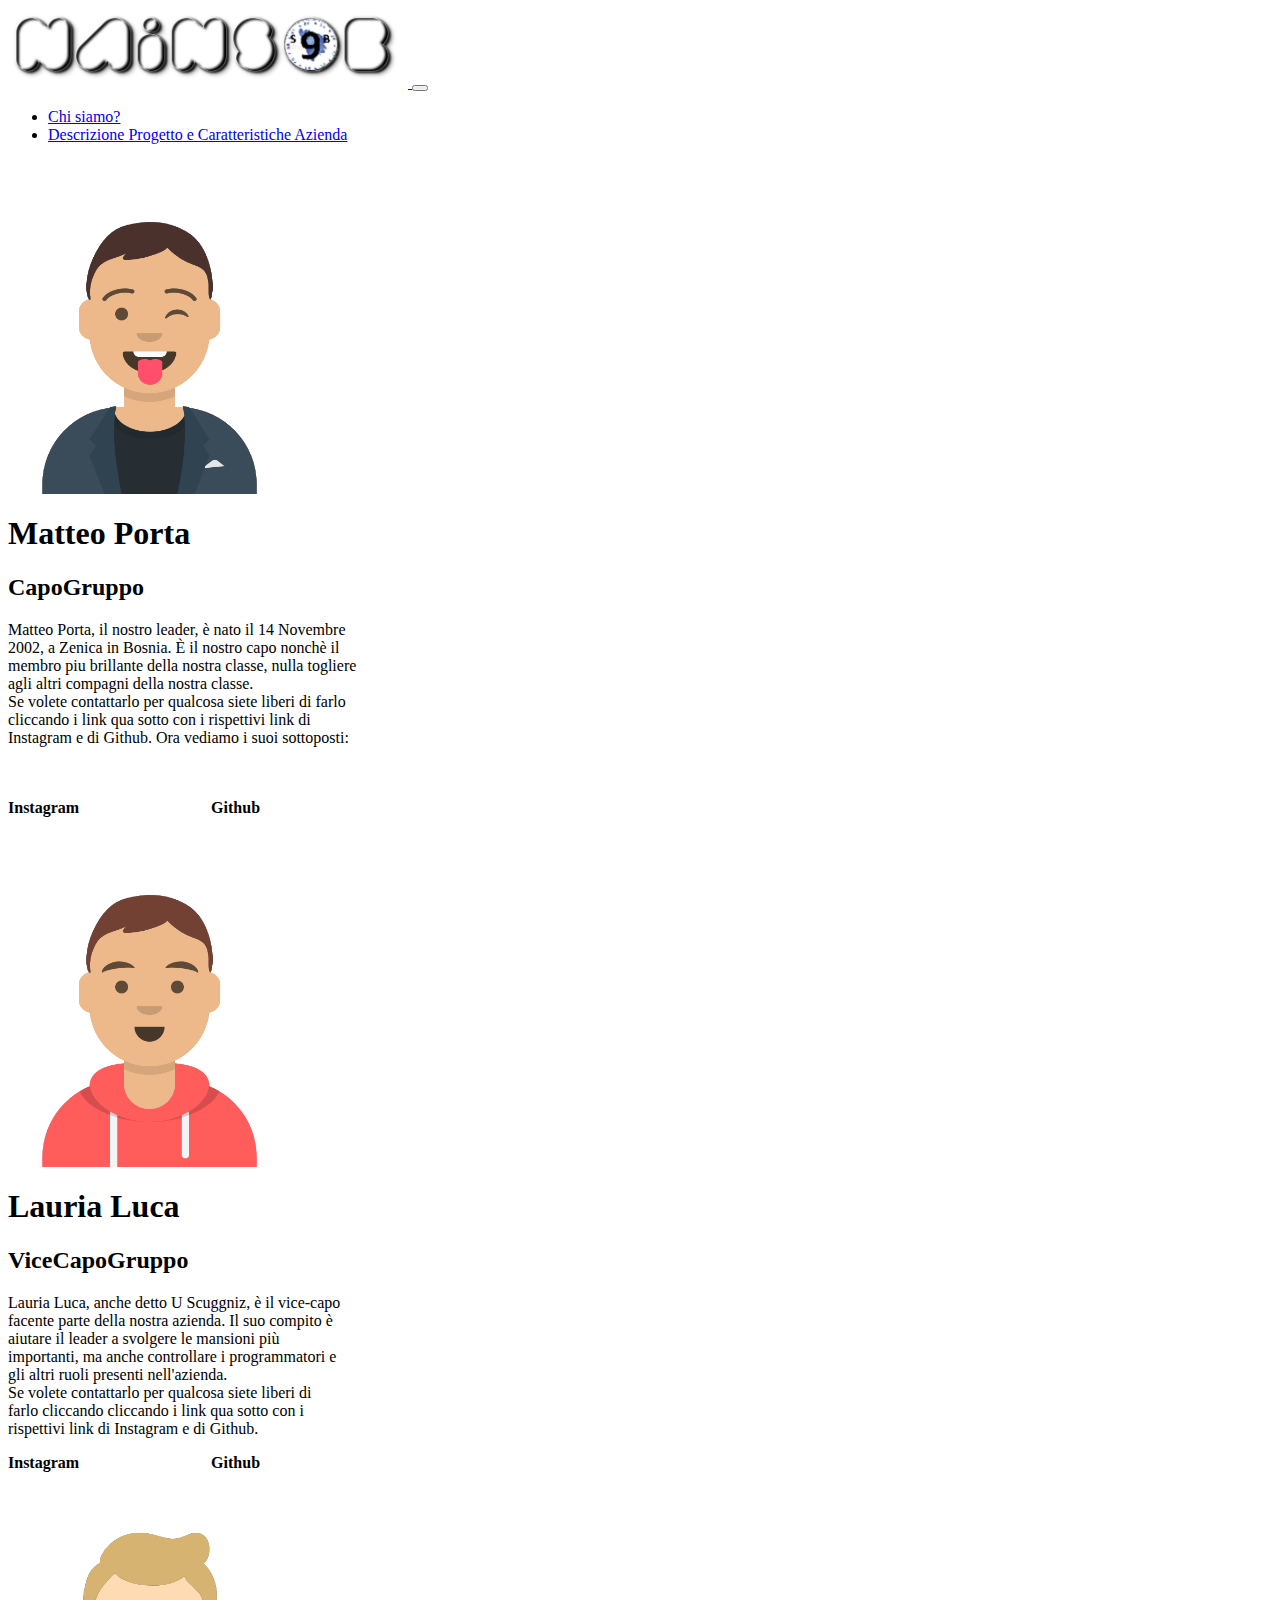
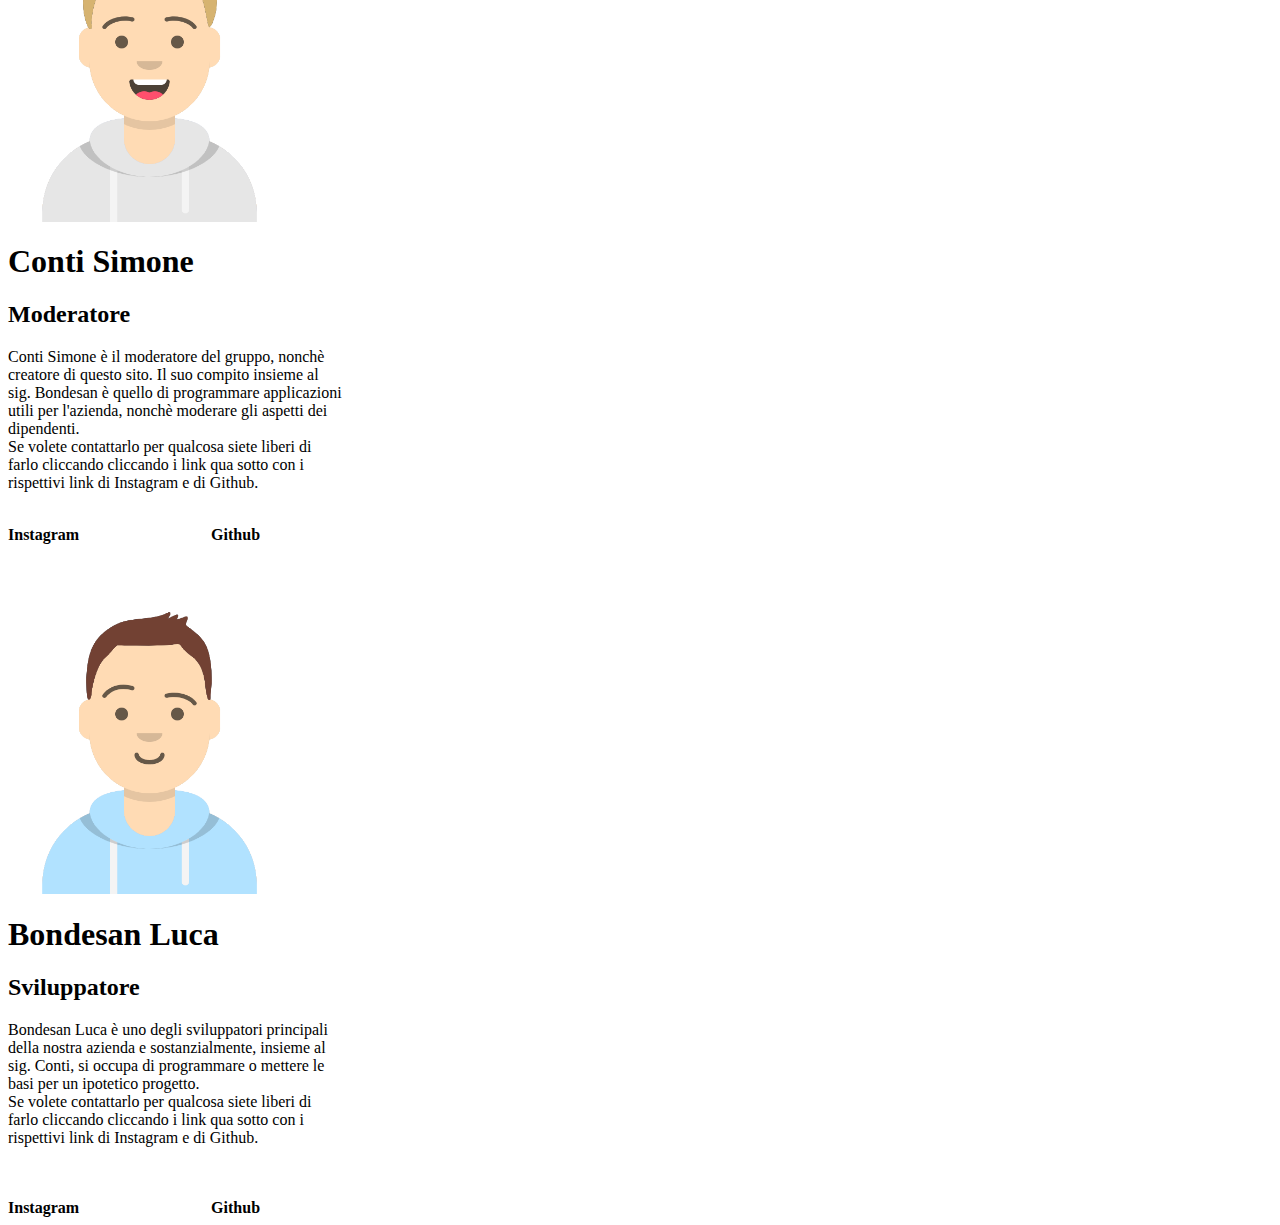
<file: progetto_nuovo_c#/SitoNainsob/index.html>
<html>

<head>
  <link rel="stylesheet" href="texture.css">
  <link href="https://cdn.jsdelivr.net/npm/bootstrap@5.0.1/dist/css/bootstrap.min.css" rel="stylesheet"
    integrity="sha384-+0n0xVW2eSR5OomGNYDnhzAbDsOXxcvSN1TPprVMTNDbiYZCxYbOOl7+AMvyTG2x" crossorigin="anonymous">
  <title>

  </title>
</head>

<body>
  <nav class="navbar navbar-expand-lg navbar-dark bg-dark">
    <div class="container-fluid">
      <a class="navbar-brand" href="#">
        <img src="NAISOBLOGO.png" alt="" width="400" height="80" class="d-inline-block align-text-top">
      </a>
      <button class="navbar-toggler" type="button" data-bs-toggle="collapse" data-bs-target="#navbarNav"
        aria-controls="navbarNav" aria-expanded="false" aria-label="Toggle navigation">
        <span class="navbar-toggler-icon"></span>
      </button>
      <div class="collapse navbar-collapse" id="navbarNav">
        <ul class="navbar-nav">
          <li class="nav-item">
            <a class="nav-link active" aria-current="page" href="./index.html">Chi siamo?</a>
          </li>
          <li class="nav-item">
            <a class="nav-link" href="./descrizione.html">Descrizione Progetto e Caratteristiche Azienda</a>
          </li>
        </ul>
      </div>
    </div>
  </nav>
  <div class="row">
    <div class="card" style="width: 22rem;">
      <img src="avatarPorta.png" class="card-img-top" height="300">
      <div class="card-body">
        <h1 class="card-title">Matteo Porta</h5>
          <h2 class="card-subtitle mb-2 text-muted">CapoGruppo</h6>
            <p class="card-text">Matteo Porta, il nostro leader, è nato il 14 Novembre 2002, a Zenica in Bosnia. È il
              nostro capo nonchè il membro piu brillante della nostra classe, nulla togliere agli altri compagni della
              nostra classe.<br> Se volete contattarlo per qualcosa siete liberi di farlo cliccando i link qua sotto con i
              rispettivi link di Instagram e di Github. Ora vediamo i suoi sottoposti:</p><br><br>
              <b><a href="https://www.instagram.com/papa_porta/" class="card-link">Instagram</a></b> &nbsp  &nbsp  &nbsp  &nbsp  &nbsp  &nbsp  &nbsp  &nbsp  &nbsp  &nbsp  &nbsp  &nbsp  &nbsp  &nbsp  &nbsp  &nbsp 
              <b><a href="https://github.com/IlBosniaco" class="card-link">Github</a></b>
      </div>
    </div>
    <div class="card" style="width: 21rem;">
      <img src="avatarLauria.png" class="card-img-top" height="300">
      <div class="card-body">
        <h1 class="card-title">Lauria Luca</h5>
          <h2 class="card-subtitle mb-2 text-muted">ViceCapoGruppo</h6>
            <p class="card-text">Lauria Luca, anche detto U Scuggniz, è il vice-capo facente parte della nostra azienda.
              Il suo compito è aiutare il leader a svolgere le mansioni più importanti, ma anche controllare i
              programmatori e gli altri ruoli presenti nell'azienda.<br> Se volete contattarlo per qualcosa siete liberi di
              farlo cliccando cliccando i link qua sotto con i rispettivi link di Instagram e di Github.</p>
              <b><a href="https://www.instagram.com/_luca.lauria_/" class="card-link">Instagram</a></b> &nbsp  &nbsp  &nbsp  &nbsp  &nbsp  &nbsp  &nbsp  &nbsp  &nbsp  &nbsp  &nbsp  &nbsp  &nbsp  &nbsp  &nbsp  &nbsp 
            <b><a href="https://github.com/NERAFF" class="card-link">Github</a></b>
      </div>
    </div>
    <div class="card" style="width: 21rem;">
      <img src="avatarSimmy.png" class="card-img-top" height="300">
      <div class="card-body">
        <h1 class="card-title">Conti Simone</h5>
          <h2 class="card-subtitle mb-2 text-muted">Moderatore</h6>
            <p class="card-text">Conti Simone è il moderatore del gruppo, nonchè creatore di questo sito. Il suo compito insieme al sig. Bondesan è quello di programmare applicazioni utili per l'azienda, nonchè moderare gli aspetti dei dipendenti.<br> Se volete contattarlo per qualcosa siete liberi di
              farlo cliccando cliccando i link qua sotto con i rispettivi link di Instagram e di Github. </p><br>
              <b><a href="https://www.instagram.com/_simo.conti_/" class="card-link">Instagram</a></b> &nbsp  &nbsp  &nbsp  &nbsp  &nbsp  &nbsp  &nbsp  &nbsp  &nbsp  &nbsp  &nbsp  &nbsp  &nbsp  &nbsp  &nbsp  &nbsp 
              <b><a href="https://github.com/SimmyZs" class="card-link">Github</a></b>
      </div>
    </div>
    <div class="card" style="width: 21rem;">
      <img src="avatarBonde.png" class="card-img-top" height="300">
      <div class="card-body">
        <h1 class="card-title">Bondesan Luca</h5>
          <h2 class="card-subtitle mb-2 text-muted">Sviluppatore</h6>
            <p class="card-text">Bondesan Luca è uno degli sviluppatori principali della nostra azienda e sostanzialmente, insieme al sig. Conti, si occupa di programmare o mettere le basi per un ipotetico progetto.<br> Se volete contattarlo per qualcosa siete liberi di
              farlo cliccando cliccando i link qua sotto con i rispettivi link di Instagram e di Github. </p><br><br>
              <b><a href="https://www.instagram.com/el_bondende/" class="card-link">Instagram</a></b> &nbsp  &nbsp  &nbsp  &nbsp  &nbsp  &nbsp  &nbsp  &nbsp  &nbsp  &nbsp  &nbsp  &nbsp  &nbsp  &nbsp  &nbsp  &nbsp 
            <b><a href="https://github.com/bondende/" class="card-link">Github</a></b>
      </div>
    </div>
  </div>
</body>

</html>
</file>
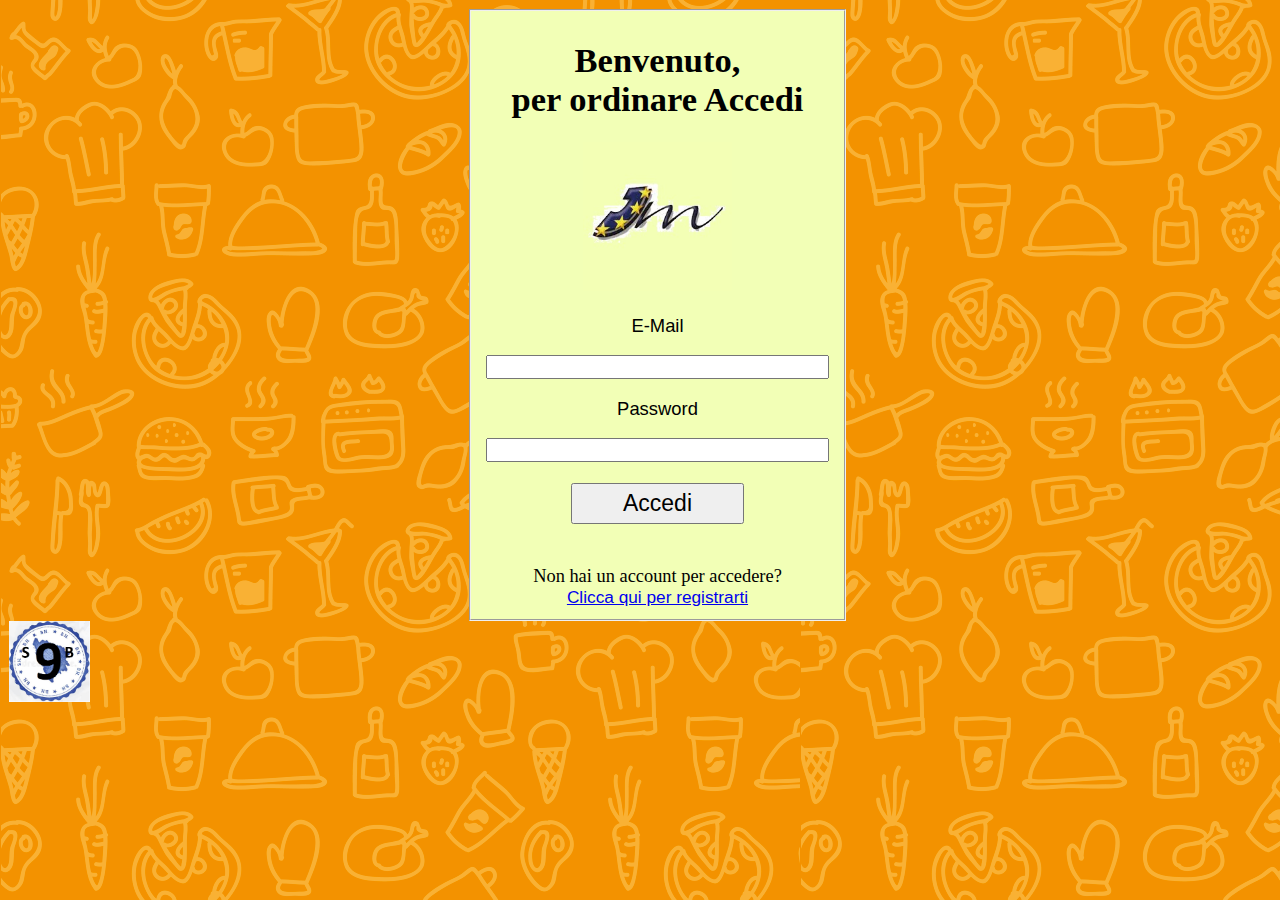
<file: progetto_tecno/codiceLoginRegistrati/index.html>
<!DOCTYPE html>
<html>

<head>
    <title>Nainsob Interactive</title>
    <meta charset="UTF-8">
    <script src="https://ajax.googleapis.com/ajax/libs/jquery/3.5.1/jquery.min.js"></script>
    <script rel="text/javascript" src="script.js"></script>
    <link rel="stylesheet" href="texture.css">
</head>

<body>
    <form>
        <fieldset class="fieldset">
            <h1>Benvenuto,<br> per ordinare Accedi</h1>
            <img src="jean_monnet_logo.jfif" width="130" height="130">
            <p style="font-family: Verdana, Geneva, Tahoma, sans-serif;">E-Mail</p>
            <input type="text" name="txtMail" id="txtmail" class="txt">
            <p style="font-family: Verdana, Geneva, Tahoma, sans-serif;">Password</p>
            <input type="password" name="txtPsw" id="txtpsw" class="txt"><br><br>

            <input class="accedi" type="button" value="Accedi" id="btnAccedi"><br><br><br>

            Non hai un account per accedere?<br> <a class="scrittaPagina2" href="indexRegistrati.html">Clicca qui per
                registrarti</a>

        </fieldset>
    </form>

    <img class="imgLogo" src="logo_startup.png" width="70" height="70">
</body>

</html>
</file>
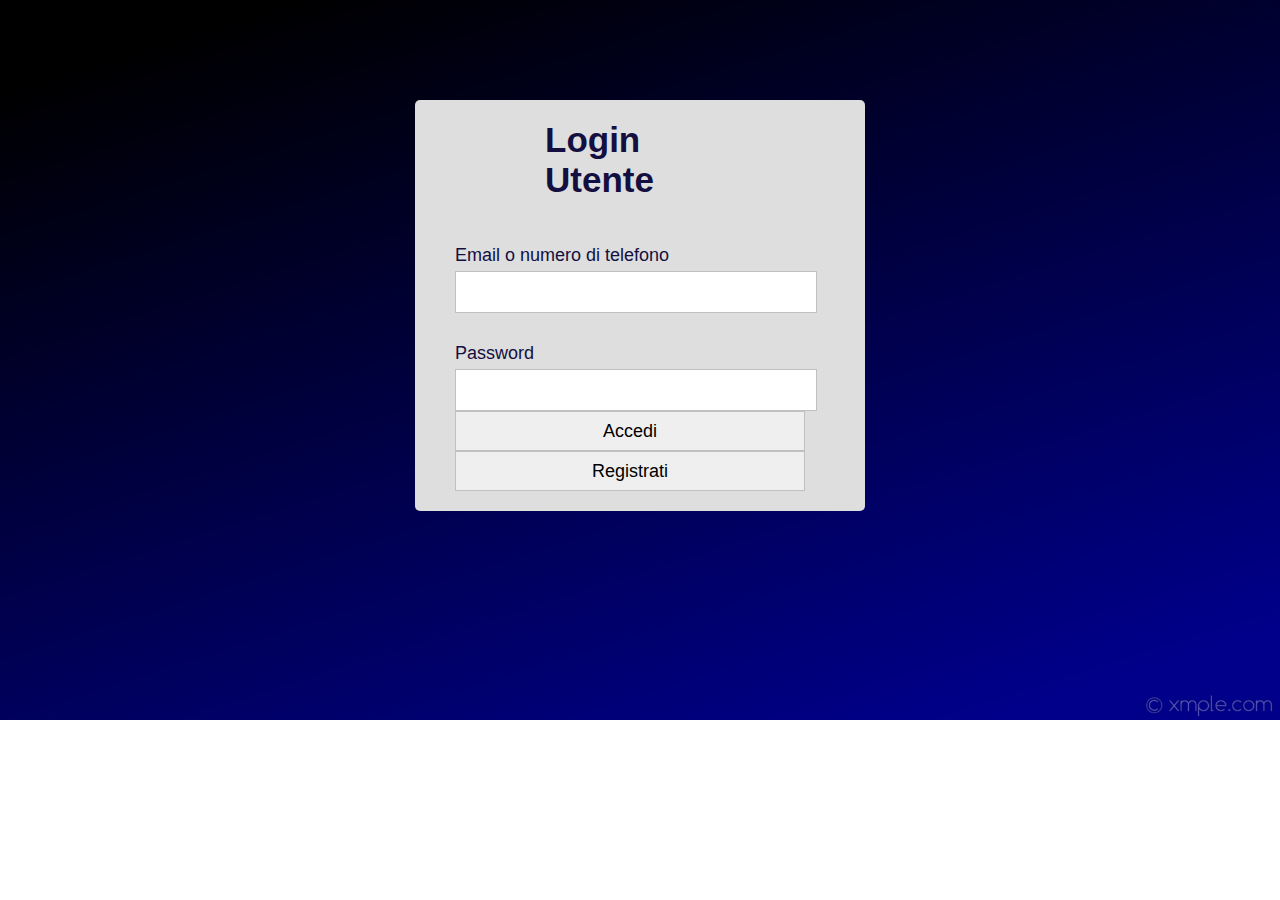
<file: progetto_tecno/controllo credenzali/index.html>
<!DOCTYPE html>
<html>
<head>
	<meta charset="UTF-8">
	<link rel="stylesheet" href="style.css">
	<script src="https://ajax.googleapis.com/ajax/libs/jquery/3.5.1/jquery.min.js"></script>
	<script rel="text/javascript" src="valid.js"></script>
</head>
<body>
	<div class="container">
		<h1 class="label">Login Utente</h1>
		<form class="login_form" name="form">
			<div class="font">Email o numero di telefono</div>
			<input autocomplete="off" type="email" name="email" id="email">
			<div id="email_error">Si prega di inserire email</div>
			<div class="font font2">Password</div>
			<input type="password" name="password" id="pssw">
			<div id="pass_error">Si prega di inserire la password</div>
			<input type="button" id="btnAccedi" value="Accedi">
			<input type="button" id="btnRegistrati" value="Registrati">
		</form>
	</div>	
	
</body>
</html>
</file>
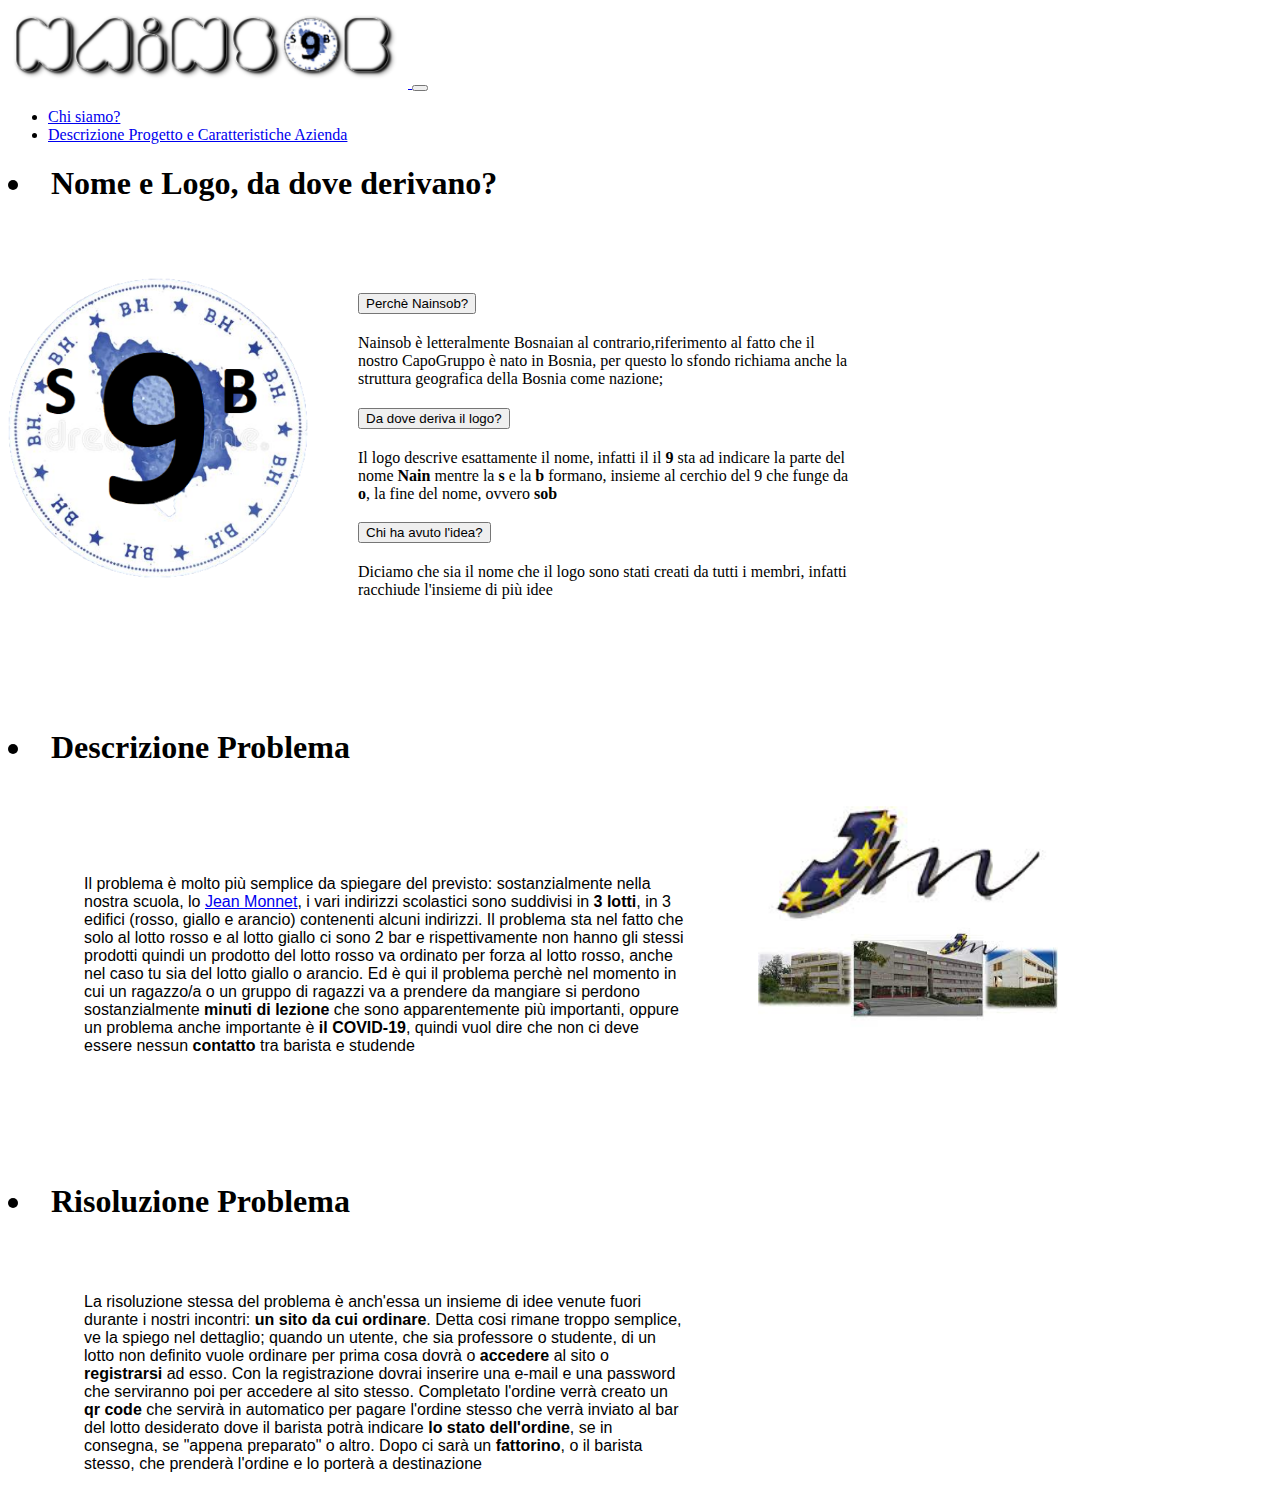
<file: progetto_nuovo_c#/SitoNainsob/descrizione.html>
<html>

<head>
    <link rel="stylesheet" href="secondaPaginaCss.css">
    <link href="https://cdn.jsdelivr.net/npm/bootstrap@5.0.1/dist/css/bootstrap.min.css" rel="stylesheet"
        integrity="sha384-+0n0xVW2eSR5OomGNYDnhzAbDsOXxcvSN1TPprVMTNDbiYZCxYbOOl7+AMvyTG2x" crossorigin="anonymous">
        <script src="https://cdn.jsdelivr.net/npm/bootstrap@5.0.1/dist/js/bootstrap.bundle.min.js" integrity="sha384-gtEjrD/SeCtmISkJkNUaaKMoLD0//ElJ19smozuHV6z3Iehds+3Ulb9Bn9Plx0x4" crossorigin="anonymous"></script>
    <title>

    </title>
</head>

<body>
    <nav class="navbar navbar-expand-lg navbar-dark bg-dark">
        <div class="container-fluid">
            <a class="navbar-brand" href="#">
                <img src="NAISOBLOGO.png" alt="" width="400" height="80" class="d-inline-block align-text-top">
            </a>
            <button class="navbar-toggler" type="button" data-bs-toggle="collapse" data-bs-target="#navbarNav"
                aria-controls="navbarNav" aria-expanded="false" aria-label="Toggle navigation">
                <span class="navbar-toggler-icon"></span>
            </button>
            <div class="collapse navbar-collapse" id="navbarNav">
                <ul class="navbar-nav">
                    <li class="nav-item">
                        <a class="nav-link active" aria-current="page" href="./index.html">Chi siamo?</a>
                    </li>
                    <li class="nav-item">
                        <a class="nav-link" href="./descrizione.html">Descrizione Progetto e Caratteristiche Azienda</a>
                    </li>
                </ul>
            </div>
        </div>
    </nav>
    <h1><li>Nome e Logo, da dove derivano?</li></h1><br><br><br>
    <img src="logoPNG.png" alt="" width="300" height="300" class="Logo"><br><br>
    <div class="accordion" id="accordionExample">
        
        <div class="accordion-item">
            
          <h2 class="accordion-header" id="headingOne">
            <button class="accordion-button" type="button" data-bs-toggle="collapse" data-bs-target="#collapseOne" aria-expanded="true" aria-controls="collapseOne">
              Perchè Nainsob?
            </button>
          </h2>
          <div id="collapseOne" class="accordion-collapse collapse show" aria-labelledby="headingOne" data-bs-parent="#accordionExample">
            <div class="accordion-body">
                Nainsob è letteralmente Bosnaian al contrario,riferimento al fatto che il nostro CapoGruppo è nato in Bosnia, per questo lo sfondo richiama anche la struttura geografica della Bosnia come nazione;
            </div>
          </div>
        </div>
        <div class="accordion-item">
          <h2 class="accordion-header" id="headingTwo">
            <button class="accordion-button collapsed" type="button" data-bs-toggle="collapse" data-bs-target="#collapseTwo" aria-expanded="false" aria-controls="collapseTwo">
             Da dove deriva il logo?
            </button>
          </h2>
          <div id="collapseTwo" class="accordion-collapse collapse" aria-labelledby="headingTwo" data-bs-parent="#accordionExample">
            <div class="accordion-body">
             Il logo descrive esattamente il nome, infatti il il <b>9</b> sta ad indicare la parte del nome <b>Nain</b> mentre la <b>s</b> e la <b>b</b> formano, insieme al cerchio del 9 che funge da <b>o</b>, la fine del nome, ovvero <b>sob</b>
            </div>
          </div>
        </div>
        <div class="accordion-item">
          <h2 class="accordion-header" id="headingThree">
            <button class="accordion-button collapsed" type="button" data-bs-toggle="collapse" data-bs-target="#collapseThree" aria-expanded="false" aria-controls="collapseThree">
              Chi ha avuto l'idea?
            </button>
          </h2>
          <div id="collapseThree" class="accordion-collapse collapse" aria-labelledby="headingThree" data-bs-parent="#accordionExample">
            <div class="accordion-body">
              Diciamo che sia il nome che il logo sono stati creati da tutti i membri, infatti racchiude l'insieme di più idee
            </div>
          </div>
        </div>
      </div><br><br><br><br><br><br>
<h1><li>Descrizione Problema</li></h1><br><br><br><br>
<p class="par"> Il problema è molto più semplice da spiegare del previsto: sostanzialmente nella nostra scuola, lo <a href="https://www.ismonnet.gov.it/">Jean Monnet</a>, i vari indirizzi scolastici sono suddivisi in <b>3 lotti</b>, in 3 edifici (rosso, giallo e arancio) contenenti alcuni indirizzi. Il problema sta nel fatto che solo al lotto rosso e al lotto giallo ci sono 2 bar e rispettivamente non hanno gli stessi prodotti quindi un prodotto del lotto rosso va ordinato per forza al lotto rosso, anche nel caso tu sia del lotto giallo o arancio. Ed è qui il problema perchè nel momento in cui un ragazzo/a o un gruppo di ragazzi va a prendere da mangiare si perdono sostanzialmente <b>minuti di lezione</b> che sono apparentemente più importanti, oppure un problema anche importante è <b>il COVID-19</b>, quindi vuol dire che non ci deve essere nessun <b>contatto</b> tra barista e studende</p> <img class="img1" src="jean monnet logo.png" alt=""> <img class="img2" src="lotti.jpg" alt=""><br><br><br><br><br><br>
<h1><li>Risoluzione Problema</li></h1><br><br>
<p class="par"> La risoluzione stessa del problema è anch'essa un insieme di idee venute fuori durante i nostri incontri: <b> un sito da cui ordinare</b>. Detta cosi rimane troppo semplice, ve la spiego nel dettaglio; quando un utente, che sia professore o studente, di un lotto non definito vuole ordinare per prima cosa dovrà o <b>accedere</b> al sito o <b>registrarsi</b> ad esso. Con la registrazione dovrai inserire una e-mail e una password che serviranno poi per accedere al sito stesso. Completato l'ordine verrà creato un <b>qr code </b> che servirà in automatico per pagare l'ordine stesso che verrà inviato al bar del lotto desiderato dove il barista potrà indicare <b>lo stato dell'ordine</b>, se in consegna, se "appena preparato" o altro. Dopo ci sarà un <b>fattorino</b>, o il barista stesso, che prenderà l'ordine e lo porterà a destinazione </p>   
</body>

</html>
</file>
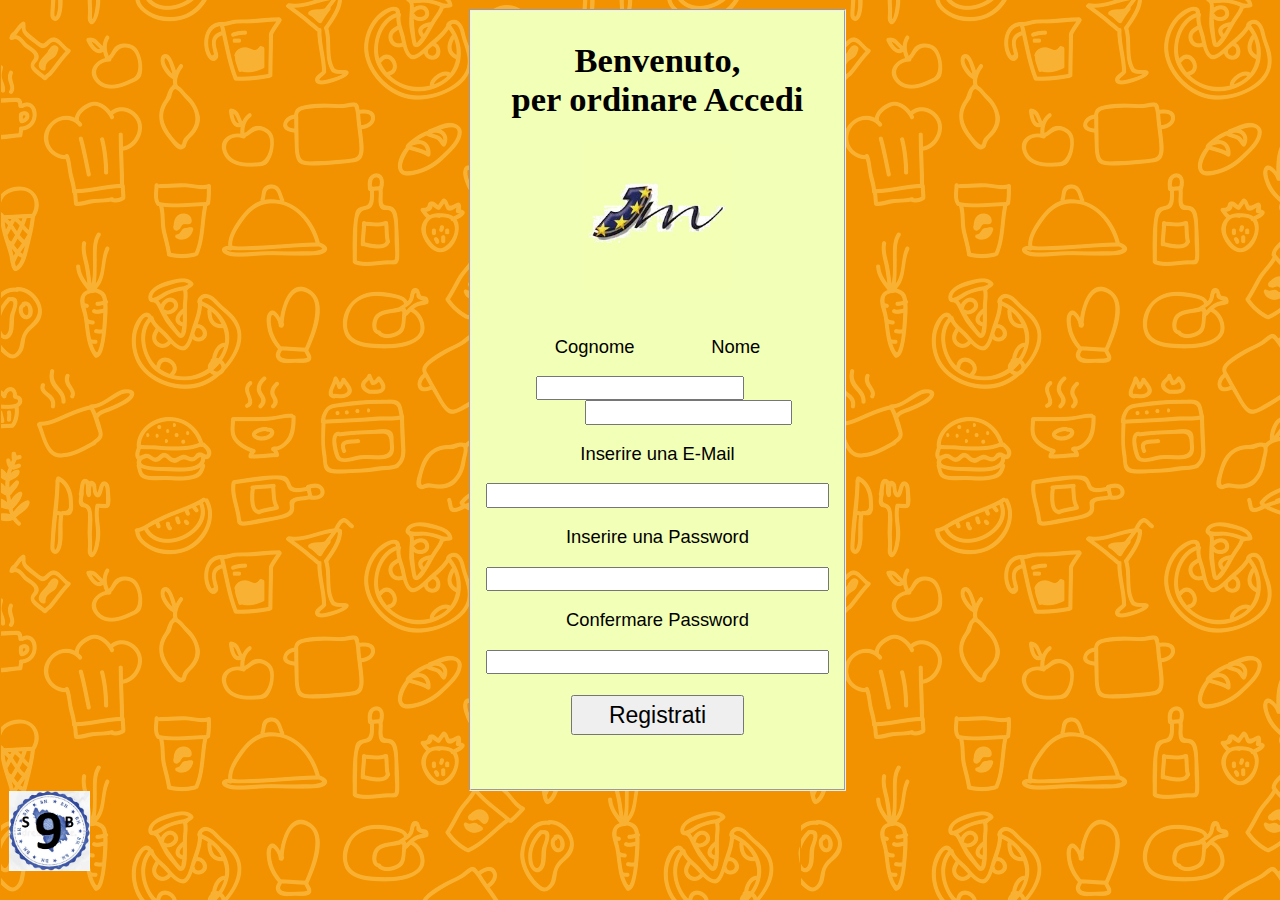
<file: progetto_tecno/codiceLoginRegistrati/indexRegistrati.html>
<!DOCTYPE html>
<html>

<head>
    <title>Nainsob Interactive</title>
    <meta charset="UTF-8">
    <script src="https://ajax.googleapis.com/ajax/libs/jquery/3.5.1/jquery.min.js"></script>
    <link rel="stylesheet" href="texture.css">
    <script type="text/javascript" src="script.js"></script>

</head>

<body>
    <form>
        <fieldset class="fieldset">
            <h1>Benvenuto,<br> per ordinare Accedi</h1>
            <img src="jean_monnet_logo.jfif" width="130" height="130"><br><br>
            <p style="font-family: Verdana, Geneva, Tahoma, sans-serif; margin-left: -80;">Cognome &nbsp; &nbsp; &nbsp;
                &nbsp; &nbsp; &nbsp; &nbsp; Nome</p>
            <input type="text" id="cognome" class="textCognome">
            <input type="text" id="nome" class="textNome"><br>
            <p style="font-family: Verdana, Geneva, Tahoma, sans-serif;">Inserire una E-Mail</p>
            <input type="password" name="mail" id="txtmail" class="txt">
            <p style="font-family: Verdana, Geneva, Tahoma, sans-serif;">Inserire una Password</p>
            <input type="password" name="psword" id="txtpsw" class="txt">
            <p style="font-family: Verdana, Geneva, Tahoma, sans-serif;">Confermare Password</p>
            <input type="password" name="conferma" id="txtCpsw" class="txt"><br><br>

            <input class="accedi" type="button" value="Registrati" id="btnRegistrati"><br><br><br>

        </fieldset>
    </form>

    <img class="imgLogo" src="logo_startup.png" width="70" height="70">
</body>

</html>
</file>
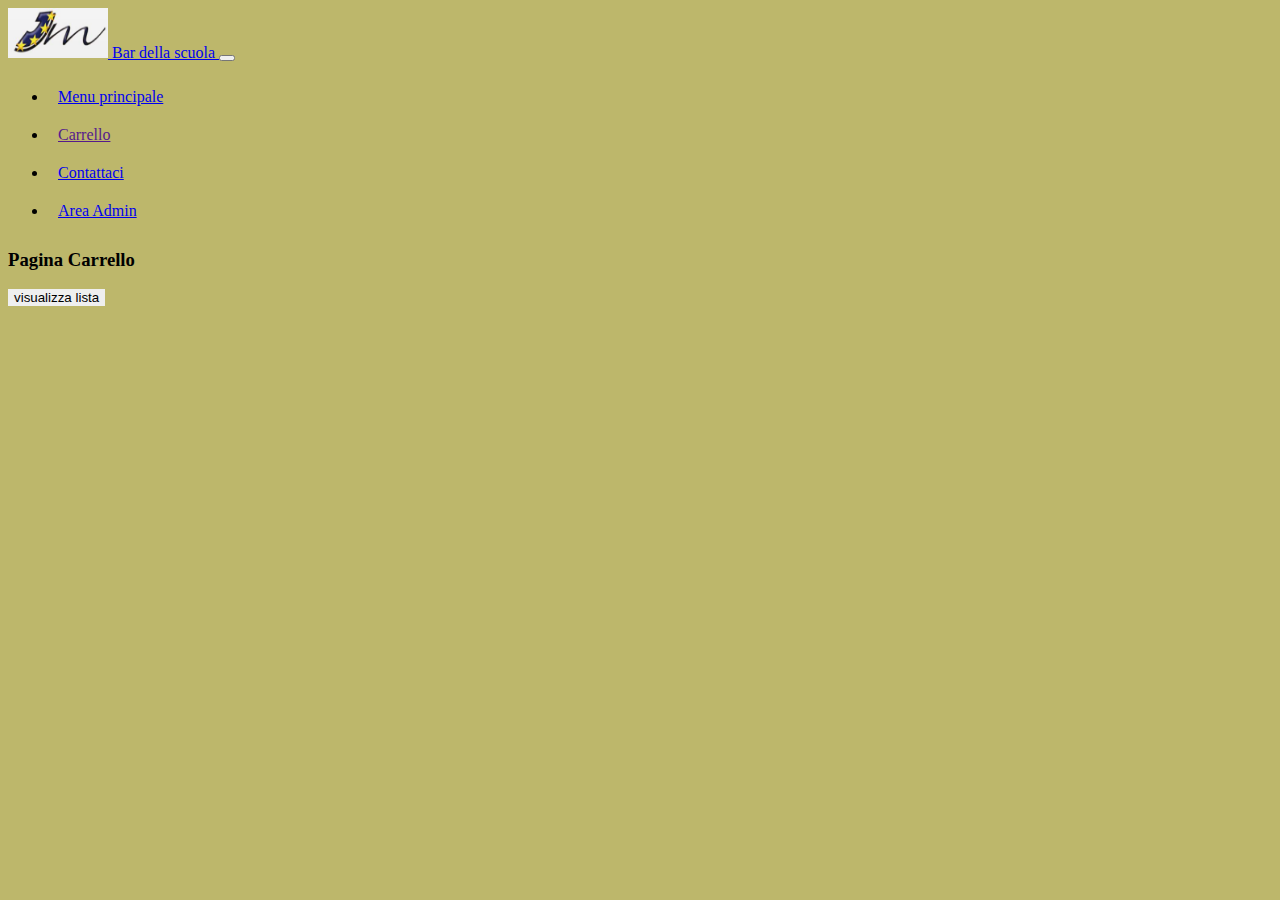
<file: progetto_tecno/ordinazioni/carrello.html>
<html lang="en">

<head>
  <!-- Required meta tags -->
  <meta charset="utf-8">
  <meta name="viewport" content="width=device-width, initial-scale=1">
  <link rel="stylesheet" href="style.css">
  <script type="text/javascript" src="carrello.js"> </script>
  <!-- Bootstrap CSS -->
  <link href="https://cdn.jsdelivr.net/npm/bootstrap@5.0.1/dist/css/bootstrap.min.css" rel="stylesheet"
    integrity="sha384-+0n0xVW2eSR5OomGNYDnhzAbDsOXxcvSN1TPprVMTNDbiYZCxYbOOl7+AMvyTG2x" crossorigin="anonymous">

  <script src="https://cdn.jsdelivr.net/npm/bootstrap@5.0.1/dist/js/bootstrap.bundle.min.js"
    integrity="sha384-gtEjrD/SeCtmISkJkNUaaKMoLD0//ElJ19smozuHV6z3Iehds+3Ulb9Bn9Plx0x4"
    crossorigin="anonymous"></script>

  <title>Hello, world!</title>
</head>

<body>
 


<nav class="navbar navbar-expand-lg navbar-light bg-light">
  <div class="container-fluid">
    <a class="navbar-brand" href="#">
      <img src="./images/logo.JPG" alt="" width="100" height="50" class="d-inline-block align-text-top">
      Bar della scuola
    </a>
    <button class="navbar-toggler" type="button" data-bs-toggle="collapse" data-bs-target="#navbarNav" aria-controls="navbarNav" aria-expanded="false" aria-label="Toggle navigation">
      <span class="navbar-toggler-icon"></span>
    </button>
    <div class="collapse navbar-collapse" id="navbarNav">
      <ul class="navbar-nav">
        <li class="nav-item">
          <a class="nav-link active" aria-current="page" href="./index.html">Menu principale</a>
        </li>
        <li class="nav-item">
          <a class="nav-link" href="">Carrello</a>
        </li>
        <li class="nav-item">
          <a class="nav-link" href="./contattaci.html">Contattaci</a>
        </li>
        <li class="nav-item">
          <a class="nav-link" href="./loginAdmin.html">Area Admin</a>
        </li>
      </ul>
    </div>
  </div>
</nav>
<h3>Pagina Carrello</h3>
<input type="button" value="visualizza lista" onclick="carrello()">
<p id="idCarrello">
</p>
</body>
</html>
</file>
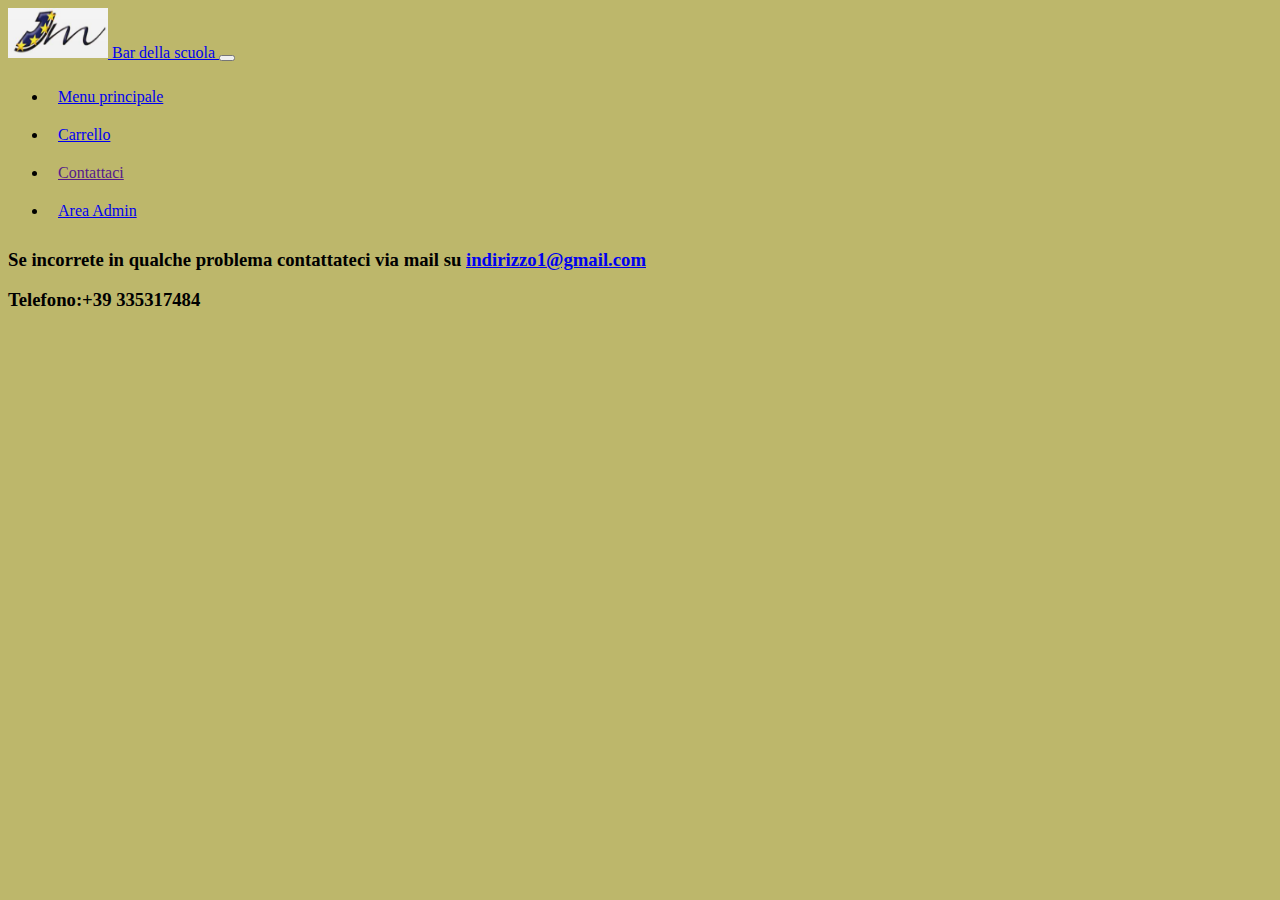
<file: progetto_tecno/ordinazioni/contattaci.html>
<html lang="en">

<head>
  <!-- Required meta tags -->
  <meta charset="utf-8">
  <meta name="viewport" content="width=device-width, initial-scale=1">
  <link rel="stylesheet" href="style.css">
  <!-- Bootstrap CSS -->
  <link href="https://cdn.jsdelivr.net/npm/bootstrap@5.0.1/dist/css/bootstrap.min.css" rel="stylesheet"
    integrity="sha384-+0n0xVW2eSR5OomGNYDnhzAbDsOXxcvSN1TPprVMTNDbiYZCxYbOOl7+AMvyTG2x" crossorigin="anonymous">

  <script src="https://cdn.jsdelivr.net/npm/bootstrap@5.0.1/dist/js/bootstrap.bundle.min.js"
    integrity="sha384-gtEjrD/SeCtmISkJkNUaaKMoLD0//ElJ19smozuHV6z3Iehds+3Ulb9Bn9Plx0x4"
    crossorigin="anonymous"></script>

  <title>Hello, world!</title>
</head>

<body>
 
<nav class="navbar navbar-expand-lg navbar-light bg-light">
  <div class="container-fluid">
    <a class="navbar-brand" href="#">
      <img src="./images/logo.JPG" alt="" width="100" height="50" class="d-inline-block align-text-top">
      Bar della scuola
    </a>
    <button class="navbar-toggler" type="button" data-bs-toggle="collapse" data-bs-target="#navbarNav" aria-controls="navbarNav" aria-expanded="false" aria-label="Toggle navigation">
      <span class="navbar-toggler-icon"></span>
    </button>
    <div class="collapse navbar-collapse" id="navbarNav">
      <ul class="navbar-nav">
        <li class="nav-item">
          <a class="nav-link active" aria-current="page" href="./index.html">Menu principale</a>
        </li>
        <li class="nav-item">
          <a class="nav-link" href="./carrello.html">Carrello</a>
        </li>
        <li class="nav-item">
          <a class="nav-link" href="">Contattaci</a>
        </li>
        <li class="nav-item">
          <a class="nav-link" href="./loginAdmin.html">Area Admin</a>
        </li>
      </ul>
    </div>
  </div>
</nav>
</body>
<h3>Se incorrete in qualche problema contattateci via mail su <a href="https.//gmail.com">indirizzo1@gmail.com</a></h3>
<h3>Telefono:+39 335317484
</html>
</file>
<file: progetto_nuovo_c#/SitoNainsob/texture.css>
.card{
    margin-top: 50px;
}
.card-link {
    color: black;
    background-color: transparent;
    text-decoration: none;
 }
 .Logo{
     margin-left: 30px;
 }
</file>
<file: progetto_tecno/codiceLoginRegistrati/texture.css>
html{
    background-image: url("SfondoRistorante.png");
    zoom: 1.15;
}
.fieldset {
    background-color: #F2FFB6;
    text-align: center;
margin-left: 400px;
    width: 300px;
}
h1{
    font-size: 30px;
}
.txt{
    width: 290px;
}
.scrittaPagina2{
    font-size: 15px;
    font-family: Verdana, Geneva, Tahoma, sans-serif;
}
.accedi{
    width: 150px;
    height: 35px;
    font-size: 20px;
    font-family: Verdana, Geneva, Tahoma, sans-serif;
}
.textNome{
margin-left: 54px;
width: 100;
}
.textCognome{
    margin-left: -30px;
    width: 100;
}
.allinea{
    display: inline;
}
</file>
<file: progetto_tecno/controllo credenzali/style.css>
*{
	padding: 0;
	margin: 0;
}
body{
	background: url(bg_img.jpg) no-repeat;
	background-size: cover;
	align-items: center;
	justify-content: center;
	display: flex;
	font-family: sans-serif;
}
.container{
	position: relative;
	margin-top: 100px;
	width: 450px;
	height: auto;
	background: #dedede;
	border-radius: 5px;
}
.label{
	padding: 20px 130px;
	font-size: 35px;
	font-weight: bold;
	color: #130f40;
}
.login_form{
	padding: 20px 40px;
}
.login_form .font{
	font-size: 18px;
	color: #130f40;
	margin: 5px 0;
}
.login_form input{
	height: 40px;
	width: 350px;
	padding: 0 5px;
	font-size: 18px;
	outline: none;
	border: 1px solid silver;
}
.login_form .font2{
	margin-top: 30px;
}
.login_form button{
	margin: 45px 0 30px 0;
	height: 45px;
	width: 365px;
	font-size: 20px;
	color: white;
	outline: none;
	cursor: pointer;
	font-weight: bold;
	background: #1A237E;
	border-radius: 3px;
	border: 1px solid #3949AB;
	transition: .5s;
}
.login_form button:hover{
	background: #151c6a;
}
.login_form #email_error,
.login_form #pass_error{
	margin-top: 5px;
	width: 345px;
	font-size: 18px;
	color: #C62828;
	background: rgba(255,0,0,0.1);
	text-align: center;
	padding: 5px 8px;
	border-radius: 3px;
	border: 1px solid #EF9A9A;
	display: none;
}
</file>
<file: progetto_nuovo_c#/SitoNainsob/secondaPaginaCss.css>
.par{
    margin-left: 76px;
    width: 600;
    font-family:Verdana, Geneva, Tahoma, sans-serif;

}
.img1{
    width: 300px;
    margin-left: 750px;
    margin-top: -350;
}
.img2{
    width: 300px;
    margin-left: 750px;
    margin-top: -150;
}
.accordion{
    width: 500px;
    margin-left: 350px;
    margin-top: -323;
}
</file>
<file: progetto_tecno/ordinazioni/style.css>
html{
    background-color: darkkhaki;
}
p{
    font-size: 70%;
}
.nav-item{
    padding: 10px;
}
form{
    background-color: darkorange;
}
input{
    border-style: none;
}
.btnAcquista{
    border-color: chartreuse;
	font-size: 20px;
	color: white;
	background: #2967f5;
	border-radius: 5px;
	border: 1px solid #2967f5;
}
.quantita{
    width: 50px;
}
.nomeCognome{
    float:right;
}
.card-img-top{
    height: 300px;
}
</file>
